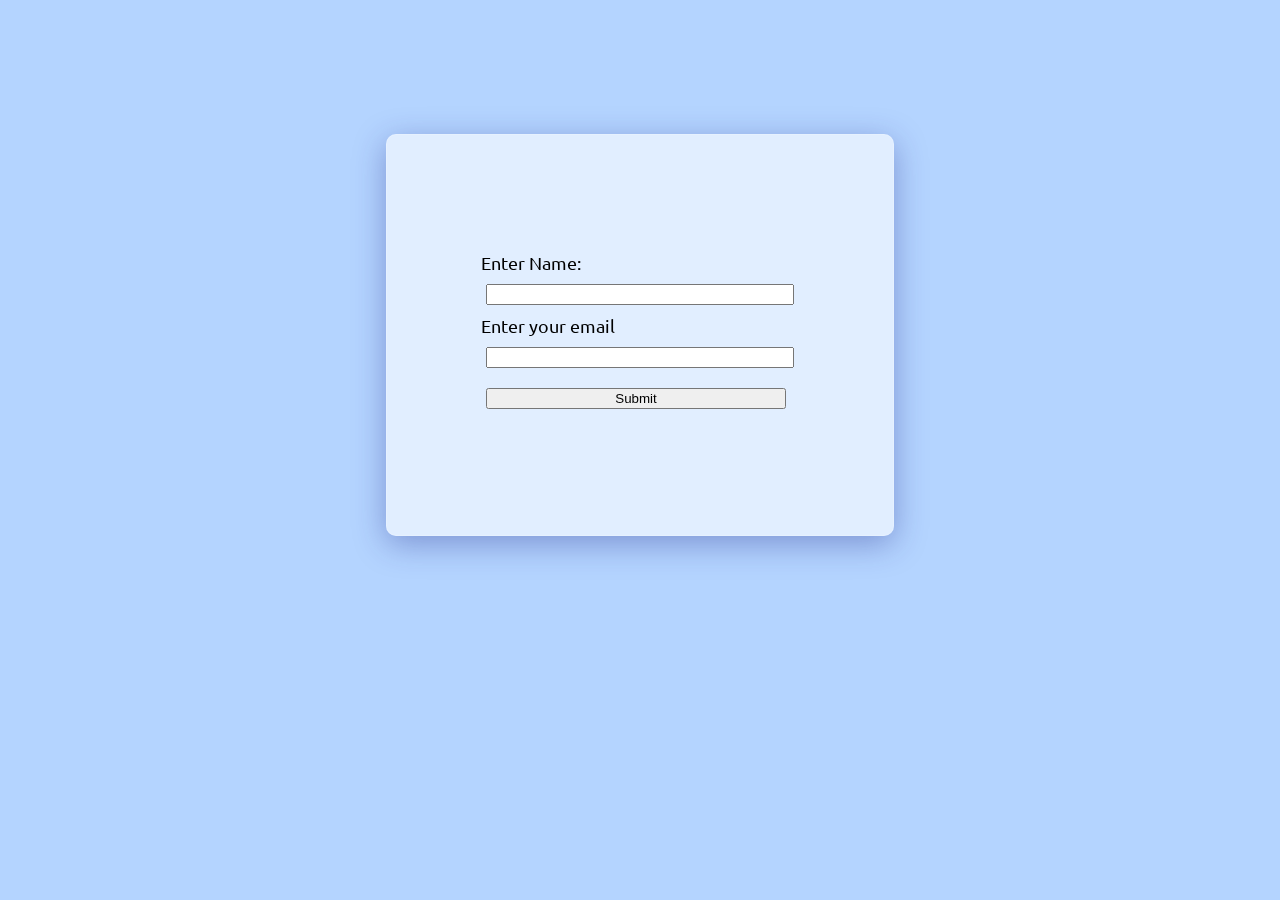
<file: form.html>
<!DOCTYPE html>
<html lang="en">
<head>
    <meta charset="UTF-8">
    <meta name="viewport" content="width=device-width, initial-scale=1.0">
    <link rel="preconnect" href="https://fonts.googleapis.com">
    <link rel="preconnect" href="https://fonts.gstatic.com" crossorigin>
    <link href="https://fonts.googleapis.com/css2?family=Ubuntu&display=swap" rel="stylesheet">
    <title>Form</title>
    <style>
        body{
            background-color: #B4D4FF;
            display: flex;
            align-items: center;
            justify-content: center;
           
        }
        label{
            margin: 5px;
            color: rgb(0, 0, 0);
            font-family: ubuntu;
            font-size: large;
        }
        input{
            margin: 10px;
            width: 300px;
        }
        #main{
            margin-top: 10%;
                height: 400px;
                width: 40%;
            /* text-align: center; */
            background: rgba( 255, 255, 255, 0.6 );
box-shadow: 0 8px 32px 0 rgba( 31, 38, 135, 0.37 );
backdrop-filter: blur( 9.5px );
-webkit-backdrop-filter: blur( 9.5px );
border-radius: 10px;
border: 1px solid rgba( 255, 255, 255, 0.18 );
         display: flex;
         align-items: center;
         justify-content: center;
        }
    </style>
</head>
<body>
    <div id="main">
        <form action="">
            <label for="">Enter Name:</label> <br>
            <input type="text"> <br>
             <label for="">Enter your email</label> <br>
             <input type="email" name="" id=""> <br>
             <input type="submit" value="Submit" onclick="alertFunc()">

        </form>
    
    </div>
    <script>
        function alertFunc(){
            alert("Your form has been submitted, we have got the information, you will get the information on your email.")
        }
    </script>
</body>
</html>
</file>
